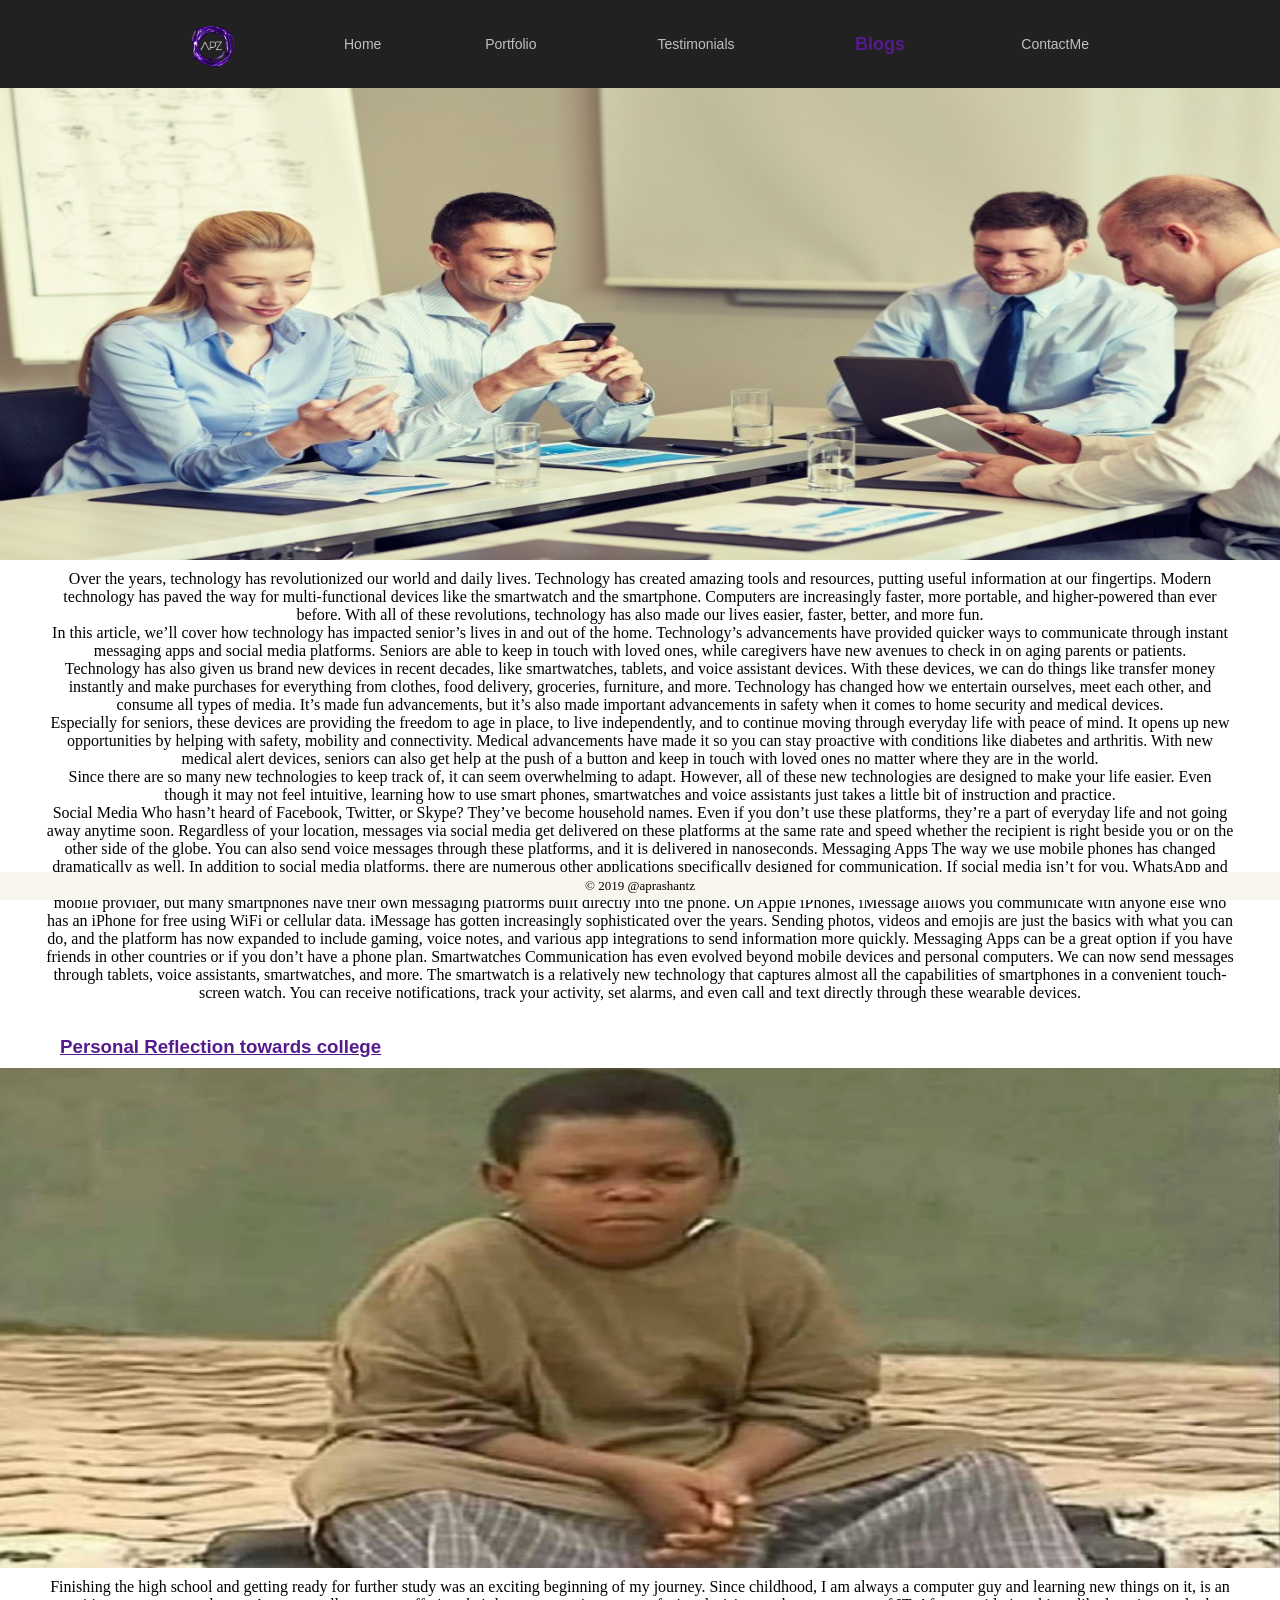
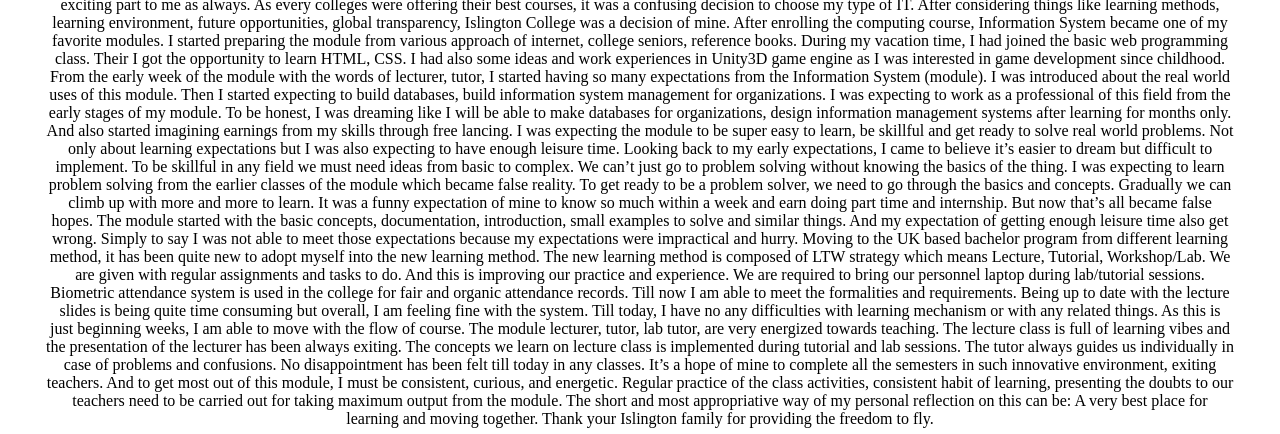
<file: blog.html>
<!DOCTYPE HTML>
<html>
    <head>
        <title>aprashantz-FreeLancer/Student</title>
        <meta name="description" content="Portfolio website of aprashantz"/>
        <meta name="keywords" content="aprashantz, ghimire, prashant, awarself, platimal, islington, gprash,"/>
        <meta name="author" content="aprashantz"/>
        <link rel="stylesheet" type="text/css" href="style.css">
        <link rel="icon" href="dp1.JPG" type="image/icon type">
        <style type="text/css">
            h3{
                color: #551A8B;
                text-align: left;
                font-style:normal;
                padding: 10px;
                text-decoration: underline;
                margin-left: 50px;
            }
        </style>
    </head>
    <body>
        <div class="navbar">
            <table style= "width: 80%;">
                <tr>
                    <th><a href="index.html">
                        <img src="logo.PNG" alt="aprashantz_LOGO" align= "center" width="54" height="54">   
                    </a></th>
                    <th><a href="index.html" >Home</a></th>
                    <th><a href="portfolio.html" >Portfolio</a></th>
                    <th><a href="testimonials.html" >Testimonials</a></th>
                    <th><a href="blog.html" style= "color: #551A8B; font-weight: bold; font-size: 18px;">Blogs</a></th>
                    <th><a href="contactme.html">ContactMe</a></th>
                </tr>
            </table>
            
        </div>
        <br class="main">
            <h3>Influence of technology in our daily life</h3>
            <img src="blog1.JPG" alt="DisplayPicture" width="100%" height="500"> </br>
            <p>
                Over the years, technology has revolutionized our world and daily lives. Technology has created amazing tools and resources,
                 putting useful information at our fingertips.
                Modern technology has paved the way for multi-functional devices like the smartwatch
                 and the smartphone. Computers are increasingly faster, more portable, and higher-powered than ever before.
                  With all of these revolutions, technology has also made our lives easier, faster, better, and more fun.
            </br>
                In this article, we’ll cover how technology has impacted senior’s lives in and out of the home.
                Technology’s advancements have provided quicker ways to communicate through instant messaging apps and social media platforms.
                Seniors are able to keep in touch with loved ones,
                while caregivers have new avenues to check in on aging parents or patients.
            </br>
                Technology has also given us brand new devices in recent decades, like smartwatches, tablets, and
                voice assistant devices. With these devices, we can do things like transfer money instantly and make purchases
                for everything from clothes, food delivery, groceries, furniture, and more. Technology has changed how we entertain
                ourselves, meet each other, and consume all types of media. It’s made fun advancements, but it’s also made
                important advancements in safety when it comes to home security and medical devices.
            </br>
                Especially for seniors, these devices are providing the freedom to age in place, to live independently, and to continue moving through everyday life with peace of mind. It opens up new opportunities by helping with safety, mobility and connectivity. Medical advancements have made it so you can stay proactive with conditions like diabetes and arthritis. With new medical alert devices, seniors can also get help at the push of a button and keep in touch with loved ones no matter where they are in the world.
            </br>
                Since there are so many new technologies to keep track of, it can seem overwhelming to adapt. However, all of these new technologies are designed to make your life easier. Even though it may not feel intuitive, learning how to use smart phones, smartwatches and voice assistants just takes a little bit of instruction and practice.
            </br>
            Social Media

            Who hasn’t heard of Facebook, Twitter, or Skype? They’ve become household names. Even if you don’t use these platforms, they’re a part of everyday life and not going away anytime soon. Regardless of your location, messages via social media get delivered on these platforms at the same rate and speed whether the recipient is right beside you or on the other side of the globe. You can also send voice messages through these platforms, and it is delivered in nanoseconds.
            Messaging Apps
            
            The way we use mobile phones has changed dramatically as well. In addition to social media platforms, there are numerous other applications specifically designed for communication. If social media isn’t for you, WhatsApp and other messaging apps enable you to quickly message family and friends and even make calls over Wi-Fi.
            
            You can email through your phone or send SMS text messages through your mobile provider, but many smartphones have their own messaging platforms built directly into the phone. On Apple iPhones, iMessage allows you communicate with anyone else who has an iPhone for free using WiFi or cellular data. iMessage has gotten increasingly sophisticated over the years. Sending photos, videos and emojis are just the basics with what you can do, and the platform has now expanded to include gaming, voice notes, and various app integrations to send information more quickly.
            
            Messaging Apps can be a great option if you have friends in other countries or if you don’t have a phone plan.
            Smartwatches
            
            Communication has even evolved beyond mobile devices and personal computers. We can now send messages through tablets, voice assistants, smartwatches, and more. The smartwatch is a relatively new technology that captures almost all the capabilities of smartphones in a convenient touch-screen watch. You can receive notifications, track your activity, set alarms, and even call and text directly through these wearable devices.
        </p></br>
        <h3>Personal Reflection towards college</h3>
        <img src="meme.JPG" alt="DisplayPicture" width="100%" height="500"> </br>
           <p>
            Finishing the high school and getting ready for further study was an exciting beginning of my journey. Since childhood, I am always a computer guy and learning new things on it, is an exciting part to me as always. As every colleges were offering their best courses, it was a confusing decision to choose my type of IT. After considering things like learning methods, learning environment, future opportunities, global transparency, Islington College was a decision of mine. After enrolling the computing course, Information System became one of my favorite modules. I started preparing the module from various approach of internet, college seniors, reference books. During my vacation time, I had joined the basic web programming class. Their I got the opportunity to learn HTML, CSS. I had also some ideas and work experiences in Unity3D game engine as I was interested in game development since childhood.
            From the early week of the module with the words of lecturer, tutor, I started having so many expectations from the Information System (module). I was introduced about the real world uses of this module. Then I started expecting to build databases, build information system management for organizations. I was expecting to work as a professional of this field from the early stages of my module. To be honest, I was dreaming like I will be able to make databases for organizations, design information management systems after learning for months only. And also started imagining earnings from my skills through free lancing. I was expecting the module to be super easy to learn, be skillful and get ready to solve real world problems. Not only about learning expectations but I was also expecting to have enough leisure time.
            Looking back to my early expectations, I came to believe it’s easier to dream but difficult to implement. To be skillful in any field we must need ideas from basic to complex. We can’t just go to problem solving without knowing the basics of the thing. I was expecting to learn problem solving from the earlier classes of the module which became false reality. To get ready to be a problem solver, we need to go through the basics and concepts. Gradually we can climb up with more and more to learn. It was a funny expectation of mine to know so much within a week and earn doing part time and internship. But now that’s all became false hopes. The module started with the basic concepts, documentation, introduction, small examples to solve and similar things. And my expectation of getting enough leisure time also get wrong. Simply to say I was not able to meet those expectations because my expectations were impractical and hurry.
            Moving to the UK based bachelor program from different learning method, it has been quite new to adopt myself into the new learning method. The new learning method is composed of LTW strategy which means Lecture, Tutorial, Workshop/Lab. We are given with regular assignments and tasks to do. And this is improving our practice and experience. We are required to bring our personnel laptop during lab/tutorial sessions. Biometric attendance system is used in the college for fair and organic attendance records. Till now I am able to meet the formalities and requirements. Being up to date with the lecture slides is being quite time consuming but overall, I am feeling fine with the system.
                Till today, I have no any difficulties with learning mechanism or with any related things. As this is just beginning weeks, I am able to move with the flow of course. The module lecturer, tutor, lab tutor, are very energized towards teaching. The lecture class is full of learning vibes and the presentation of the lecturer has been always exiting. The concepts we learn on lecture class is implemented during tutorial and lab sessions. The tutor always guides us individually in case of problems and confusions. No disappointment has been felt till today in any classes. It’s a hope of mine to complete all the semesters in such innovative environment, exiting teachers. And to get most out of this module, I must be consistent, curious, and energetic. Regular practice of the class activities, consistent habit of learning, presenting the doubts to our teachers need to be carried out for taking maximum output from the module.
                The short and most appropriative way of my personal reflection on this can be: A very best place for learning and moving together. Thank your Islington family for providing the freedom to fly.
            
            
           </p>
        </div>
        <div class="footer">
            <p style= "font-size: 13px;">© 2019 @aprashantz </p>
        </div>
      
    </body>
</html>
</file>
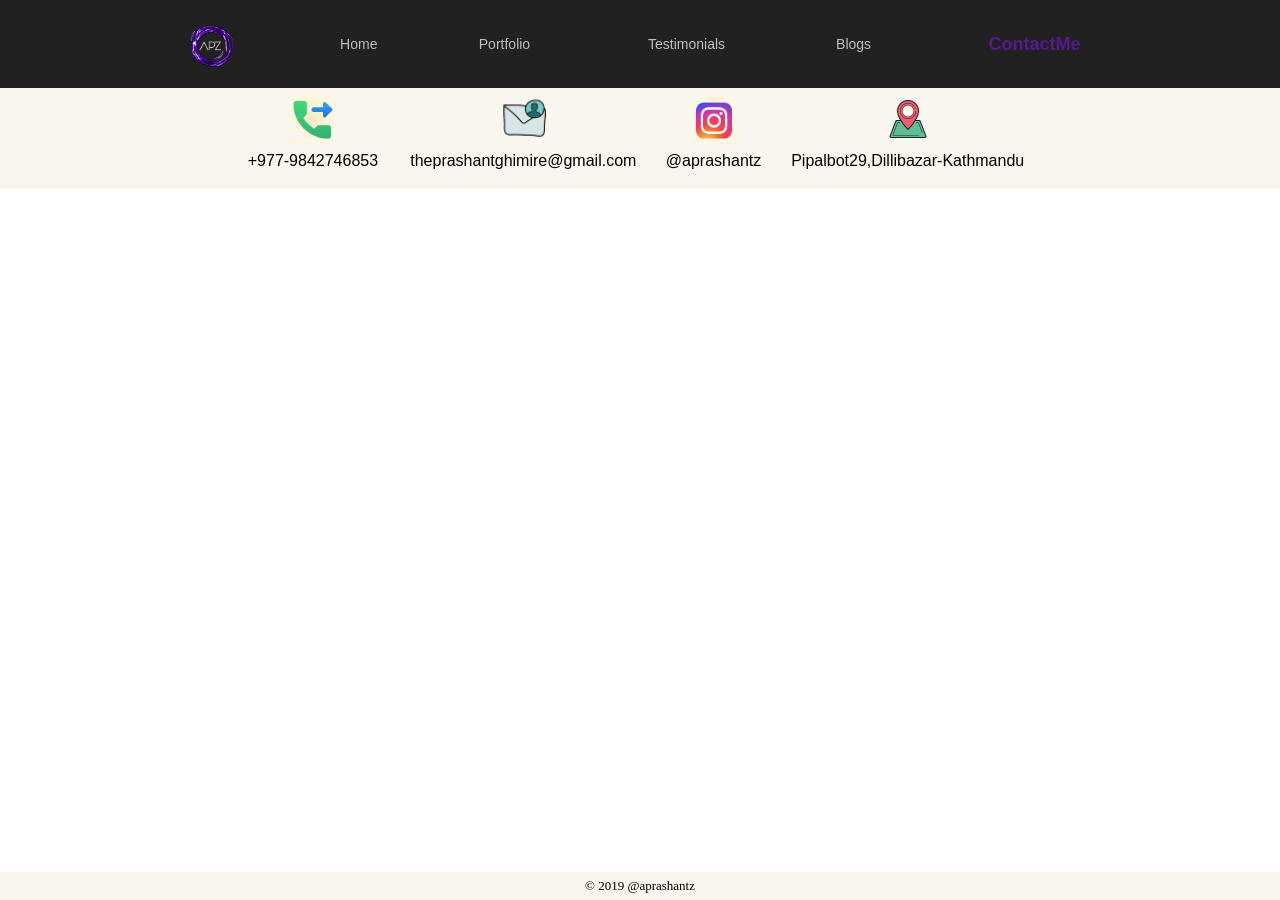
<file: contactme.html>
<!DOCTYPE HTML>
<html>
    <head>
        <title>aprashantz-FreeLancer/Student</title>
        <meta name="description" content="Portfolio website of aprashantz"/>
        <meta name="keywords" content="aprashantz, ghimire, prashant, awarself, platimal, islington, gprash,"/>
        <meta name="author" content="aprashantz"/>
        <link rel="stylesheet" type="text/css" href="style.css">
        <link rel="icon" href="dp1.JPG" type="image/icon type">
        <style type="text/css">
            
        </style>
    </head>
    <body>
        <div class="navbar">
            <table style= "width: 80%;">
                <tr>
                    <th><a href="index.html">
                        <img src="logo.PNG" alt="aprashantz_LOGO" align= "center" width="54" height="54">   
                    </a></th>
                    <th><a href="index.html" >Home</a></th>
                    <th><a href="portfolio.html" >Portfolio</a></th>
                    <th><a href="testimonials.html" >Testimonials</a></th>
                    <th><a href="blog.html" >Blogs</a></th>
                    <th><a href="contactme.html" style= "color: #551A8B; font-weight: bold; font-size: 18px;">ContactMe</a></th>
                </tr>
            </table>
            
        </div>
        <div class="main">
            <table border="0" align="center" width="65%">
                <tr>
                  <th><img src="callicon.png" width="50" height="50"></th>
                  <th><img src="mailicon.png" width="50" height="50"></th>
                  <th><img src="instagramicon.png" width="50" height="50"></th>
                  <th><img src="addressicon.png" width="50" height="50"></th>
                </tr>
                <tr align="center">
                  <td>+977-9842746853</td>
                  <td>theprashantghimire@gmail.com</td>
                  <td>@aprashantz</td>
                  <td>Pipalbot29,Dillibazar-Kathmandu</td>
                </tr>
              </table> 

        </div>
        <div class="footer">
            <p style= "font-size: 13px;">© 2019 @aprashantz </p>
        </div>
      
    </body>
</html>
</file>
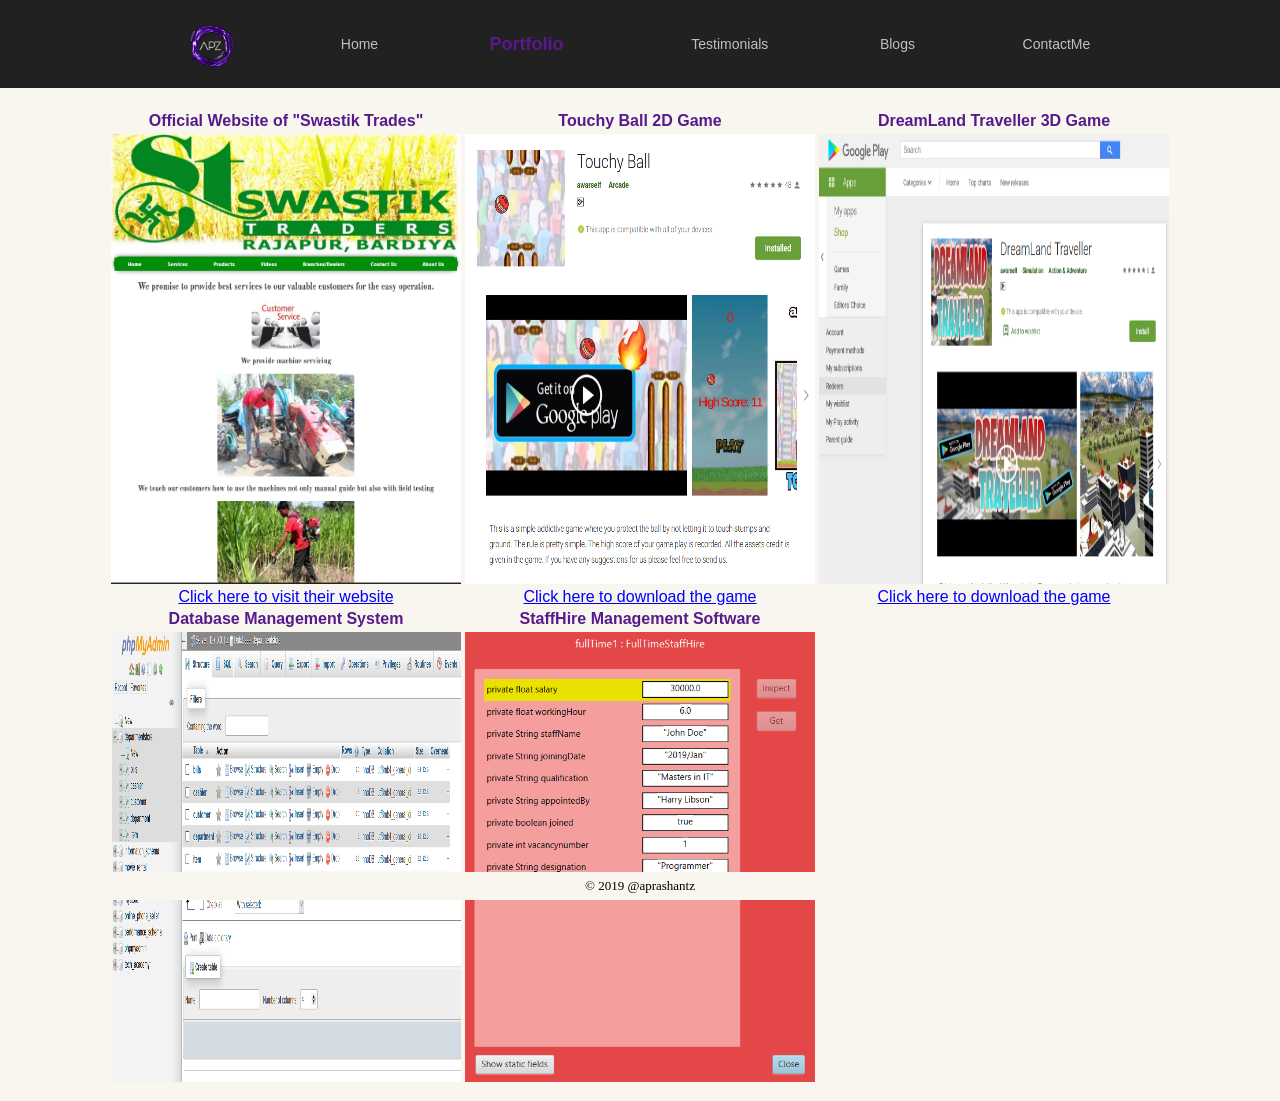
<file: portfolio.html>
<!DOCTYPE HTML>
<html>
    <head>
        <title>aprashantz-FreeLancer/Student</title>
        <meta name="description" content="Portfolio website of aprashantz"/>
        <meta name="keywords" content="aprashantz, ghimire, prashant, awarself, platimal, islington, gprash,"/>
        <meta name="author" content="aprashantz"/>
        <link rel="stylesheet" type="text/css" href="style.css">
        <link rel="icon" href="dp1.JPG" type="image/icon type">
        <style type="text/css">
            
        </style>
    </head>
    <body>
        <div class="navbar">
            <table style= "width: 80%;">
                <tr>
                    <th><a href="index.html">
                        <img src="logo.PNG" alt="aprashantz_LOGO" align= "center" width="54" height="54">   
                    </a></th>
                    <th><a href="index.html" >Home</a></th>
                    <th><a href="portfolio.html" style= "color: #551A8B; font-weight: bold; font-size: 18px;">Portfolio</a></th>
                    <th><a href="testimonials.html">Testimonials</a></th>
                    <th><a href="blog.html">Blogs</a></th>
                    <th><a href="contactme.html">ContactMe</a></th>
                </tr>
            </table>
            
        </div>
        <div class="main"></br>
            <table border="0" align="center" width="80%">
                <tr>
                  <th><font color="#551A8B">Official Website of "Swastik Trades"</font></th>
                  <th><font color="#551A8B">Touchy Ball 2D Game</font></th>
                  <th><font color="#551A8B">DreamLand Traveller 3D Game</font></th>
                </tr>
                <tr>
                  <td><img src="swastiktrades.png" alt="SwastikTrades" align= "center" width="350" height="450"></td>
                  <td><img src="touchyball.png" alt="touchyball" align= "center" width="350" height="450"></td>
                  <td><img src="dreamlandtraveller.PNG" alt="DreamLandTraveller" align= "center" width="350" height="450"></td>
                </tr>
                <tr align="center">
                  <td><a href="https://swastiktrades.com/"target="_blank">
                    <font color="blue">Click here to visit their website</font></a></td>
                  <td><a href="https://play.google.com/store/apps/details?id=com.gprash.touchyball&hl=en"target="_blank">
                    <font color="blue">Click here to download the game</font></a></td>
                  <td><a href="https://play.google.com/store/apps/details?id=com.awarself.DreamLandTraveller&hl=en"target="_blank">
                    <font color="blue">Click here to download the game</font></a></td>
                </tr>
                <tr>
                    <th><font color="#551A8B">Database Management System</font></th>
                    <th><font color="#551A8B">StaffHire Management Software</font></th>
                </tr>
                <tr>
                    <td><img src="dbms.PNG" alt="dbms" align= "center" width="350" height="450"></td>
                    <td><img src="staffhire.PNG" alt="StaffHire" align= "center" width="350" height="450"></td>
                  </tr>
              </table>

        </div>
        <div class="footer">
            <p style= "font-size: 13px;">© 2019 @aprashantz </p>
        </div>
      
    </body>
</html>
</file>
<file: style.css>
* {
    margin: 0px auto;
}
body {
    font-family: 'Roboto', sans-serif;
    background-color: white;
    overflow-x: hidden;
    position: relative;
}
.navbar {
    overflow: hidden;
    background-color: #222121;
    position: fixed;
    top: 0;
    width: 100%;
  }
  
  .navbar a {
    float: center;
    display: block;
    color: #c0c0c0;
    text-align: center;
    padding: 14px 16px;
    text-decoration:none;
    font-size: 14px;
    font-weight:normal;
    font-style:normal;

  }
  
  .navbar a:hover {
    background: #222121;
    color: white;
  }
  .main{
      background-color: #f9f6ef;
      padding: 16px;
      margin-top: 75px;
      height: auto;
  }
  h2{
    color: #551A8B;  
    text-align: center;
    font-weight: bold;
    font-style:normal;
    text-decoration: underline;
    padding: 10px;

  }
  h4{
      color: #222121;
      text-align: center;
      font-weight: normal;
      font-style: italic;
  }
  p {
    font-family: 'Times New Roman', Times, serif;
    font-weight:normal;
    font-style:normal;
    text-align: center;
    padding: 6px;
    margin-right: 40px;
    margin-left: 40px;
}
    text {
    font-family: 'Times New Roman', Times, serif;
    font-weight:normal;
    font-style:normal;
    text-align: justify;
    padding: 10px;
    margin-right: 70px;
    margin-left: 70px;
    font-size: 20px;
}
  .footer {
    position: fixed;
    left: 0;
    bottom: 0;
    width: 100%;
    background-color: #f9f6ef;
    color: whte;
    text-align: center;
    
  }
</file>
